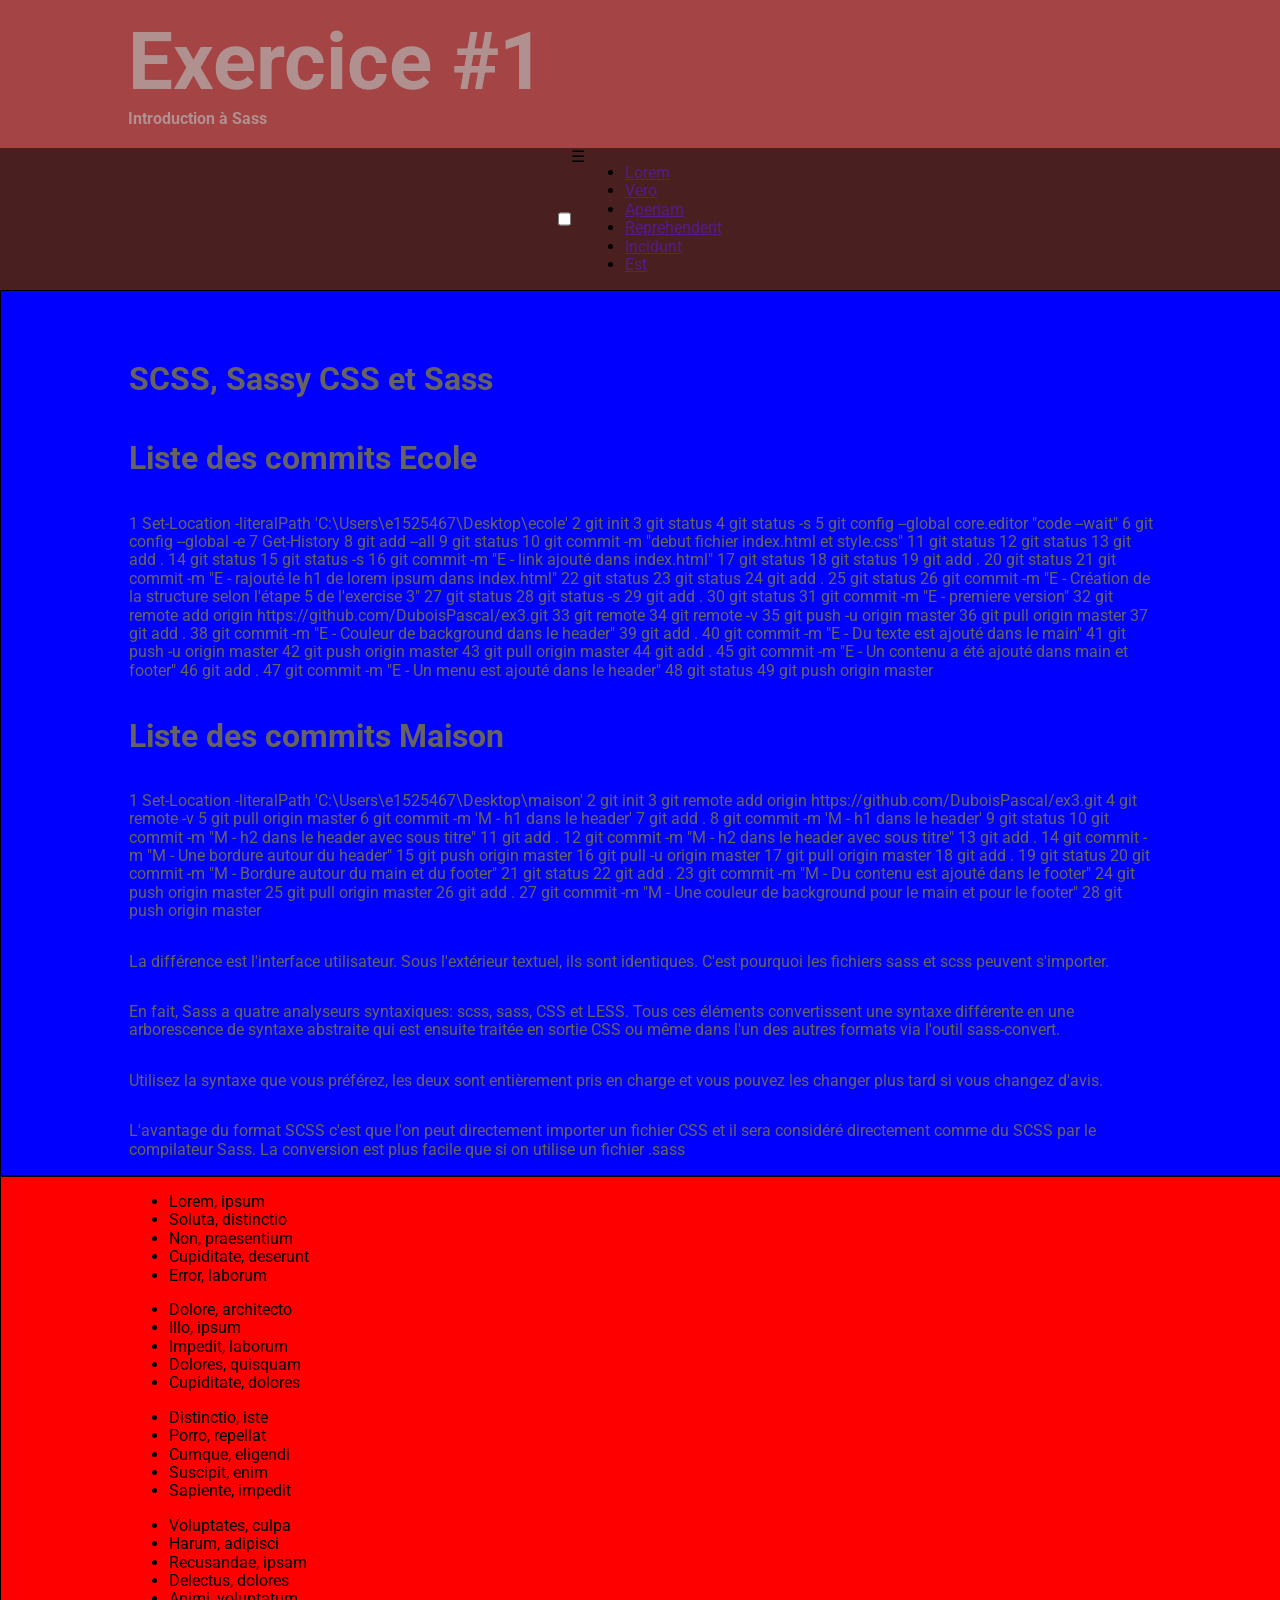
<file: index.htm>
<!DOCTYPE html>
<html lang="en">

<head>
    <meta charset="UTF-8">
    <meta name="viewport" content="width=device-width, initial-scale=1.0">
    <meta http-equiv="X-UA-Compatible" content="ie=edge">
    <title>Exercie #1</title>
    <link rel="stylesheet" href="css/normalize.css">
    <link rel="stylesheet" href="css/style.css">
    <link href="https://fonts.googleapis.com/css?family=Poiret+One|Roboto&display=swap" rel="stylesheet">
</head>

<body>
    <header>
        <section class="global">
            <h1>Exercice #1</h1>
            <h2>Introduction à Sass</h2>
        </section>
    </header>

    <nav id='menu'>
            <input id="checkMenu" type="checkbox">
            <label id="btnMenu" for="checkMenu">&#9776;</label>
            <ul>
                <li><a href="">Lorem</a></li>
                <li><a href="">Vero</a></li>
                <li><a href="">Aperiam</a></li>
                <li><a href="">Reprehenderit</a></li>
                <li><a href="">Incidunt</a></li>
                <li><a href="">Est</a></li>
            </ul>
    </nav>
    <main>
        <section class="global">
       
            <h1>SCSS, Sassy CSS et Sass</h1>

            <h1>Liste des commits Ecole</h1>

            <p>1 Set-Location -literalPath 'C:\Users\e1525467\Desktop\ecole'
                2 git init
                3 git status
                4 git status -s
                5 git config --global core.editor "code --wait"
                6 git config --global -e
                7 Get-History
                8 git add --all
                9 git status
               10 git commit -m "debut fichier index.html et style.css"
               11 git status
               12 git status
               13 git add .
               14 git status
               15 git status -s
               16 git commit -m "E - link ajouté dans index.html"
               17 git status
               18 git status
               19 git add .
               20 git status
               21 git commit -m "E - rajouté le h1 de lorem ipsum dans index.html"
               22 git status
               23 git status
               24 git add .
               25  git status
               26 git commit -m "E - Création de la structure selon l'étape 5 de l'exercise 3"
               27 git status
               28 git status -s
               29 git add .
               30 git status
               31 git commit -m "E - premiere version"
               32 git remote add origin https://github.com/DuboisPascal/ex3.git
               33 git remote
               34 git remote -v
               35 git push -u origin master
               36 git pull origin master
               37 git add .
               38 git commit -m "E - Couleur de background dans le header"
               39 git add .
               40 git commit -m "E - Du texte est ajouté dans le main"
               41 git push -u origin master
               42 git push origin master
               43 git pull origin master
               44 git add .
               45 git commit -m "E - Un contenu a été ajouté dans main et footer"
               46 git add .
               47 git commit -m "E - Un menu est ajouté dans le header"
               48 git status
               49 git push origin master</p>

               <h1>Liste des commits Maison</h1>

               <p>1 Set-Location -literalPath 'C:\Users\e1525467\Desktop\maison'
                2 git init
                3 git remote add origin https://github.com/DuboisPascal/ex3.git
                4 git remote -v
                5 git pull origin master
                6 git commit -m 'M - h1 dans le header'
                7 git add .
                8 git commit -m 'M - h1 dans le header'
                9 git status
               10 git commit -m "M - h2 dans le header avec sous titre"
               11 git add .
               12 git commit -m "M - h2 dans le header avec sous titre"
               13 git add .
               14 git commit -m "M - Une bordure autour du header"
               15 git push origin master
               16 git pull -u origin master
               17 git pull origin master
               18 git add .
               19 git status
               20 git commit -m "M - Bordure autour du main et du footer"
               21 git status
               22 git add .
               23 git commit -m "M - Du contenu est ajouté dans le footer"
               24 git push origin master
               25 git pull origin master
               26 git add .
               27 git commit -m "M - Une couleur de background pour le main et pour le footer"
               28 git push origin master</p>

<p>
La différence est l'interface utilisateur. Sous l'extérieur textuel, ils sont identiques. C'est pourquoi les fichiers
sass et scss peuvent s'importer. </p>
<p>
En fait, Sass a quatre analyseurs syntaxiques: scss, sass, CSS et LESS. Tous ces
éléments convertissent une syntaxe différente en une arborescence de syntaxe abstraite qui est ensuite traitée en sortie
CSS ou même dans l'un des autres formats via l'outil sass-convert.
</p>
<p>
Utilisez la syntaxe que vous préférez, les deux sont entièrement pris en charge et vous pouvez les changer plus tard si
vous changez d'avis.
</p>
<p>
    L'avantage du format SCSS c'est que l'on peut directement importer un fichier CSS et il sera considéré directement comme du SCSS par le compilateur Sass. La conversion est plus facile que si on utilise un fichier .sass

</p>

            
        </section>
    </main>

    <footer id='pied-page'>
        <section class="global">
            <ul>
                <li>Lorem, ipsum</li>
                <li>Soluta, distinctio</li>
                <li>Non, praesentium</li>
                <li>Cupiditate, deserunt</li>
                <li>Error, laborum</li>
            </ul>
            <ul>
                <li>Dolore, architecto</li>
                <li>Illo, ipsum</li>
                <li>Impedit, laborum</li>
                <li>Dolores, quisquam</li>
                <li>Cupiditate, dolores</li>
            </ul>
            <ul>
                <li>Distinctio, iste</li>
                <li>Porro, repellat</li>
                <li>Cumque, eligendi</li>
                <li>Suscipit, enim</li>
                <li>Sapiente, impedit</li>
            </ul>
            <ul>
                <li>Voluptates, culpa</li>
                <li>Harum, adipisci</li>
                <li>Recusandae, ipsam</li>
                <li>Delectus, dolores</li>
                <li>Animi, voluptatum</li>
            </ul>
        </section>
    </footer>
</body>
<script>
    window.addEventListener('load', function () {
        let elmChkMenu = document.querySelector('#checkMenu')
        let elmBtnMenu = document.querySelector('#btnMenu')

        window.addEventListener('resize', function () {
            // console.log(window.innerWidth)
            if (window.innerWidth >= 500) {
                elmChkMenu.checked = false
            }
        })
    })
</script>
</html>
</file>
<file: css/style.css>
@charset "UTF-8";
/*!
Auteur: Eddy Martin
Description: Gabarit de base permettant d'explorer Sass et différents techniques CSS
Version: 1.0.0
License: GNU General Public License v2 or later

*/
/*--------------------------------------------------------------
>>> LISTE DES FICHIERS SCSS IMPORTÉS 
----------------------------------------------------------------
# Variables
# Layout
# Element
# Menu
# Pied-page
----------------------------------------------------------------
# Variables
--------------------------------------------------------------*/
/* ------------------------------------------------------------
# Element 
--------------------------------------------------------------*/
/* Les éléments simples.  
On définit ici des règles de styles générales qui peuvent être enrichies ailleur.
Ces règles servent de bases  
*/
header {
  color: #b19090;
}

header h1 {
  font-size: 3em;
  padding: 1rem 0 .1rem 0;
  margin: 0;
}

header h2 {
  font-size: 1em;
  padding: 0 0 20px 0;
  margin: 0;
}

@media screen and (min-width: 500px) {
  header h1 {
    font-size: 5em;
    margin: 0;
  }
  header h2 {
    font-size: 1em;
    margin: 0;
  }
}

/* ------------------------------------------------------------
# Layout
--------------------------------------------------------------*/
body {
  width: 100vw;
  min-height: 100vh;
  font-family: 'Roboto', sans-serif;
  display: -webkit-box;
  display: -ms-flexbox;
  display: flex;
  -webkit-box-orient: vertical;
  -webkit-box-direction: normal;
      -ms-flex-direction: column;
          flex-direction: column;
}

header,
nav,
main,
footer {
  width: 100vw;
  display: -webkit-box;
  display: -ms-flexbox;
  display: flex;
  -webkit-box-pack: center;
      -ms-flex-pack: center;
          justify-content: center;
}

header {
  z-index: 999;
}

header,
footer {
  background-color: #a44444;
}

nav {
  background-color: #4a1f1f;
}

main {
  padding-top: 3em;
  display: -webkit-box;
  display: -ms-flexbox;
  display: flex;
  -webkit-box-orient: vertical;
  -webkit-box-direction: normal;
      -ms-flex-direction: column;
          flex-direction: column;
  -webkit-box-align: center;
      -ms-flex-align: center;
          align-items: center;
  -webkit-box-pack: center;
      -ms-flex-pack: center;
          justify-content: center;
  -webkit-box-flex: 1;
      -ms-flex: 1 1 auto;
          flex: 1 1 auto;
  background-color: #f8efef;
  color: #676262;
}

main section {
  display: -webkit-box;
  display: -ms-flexbox;
  display: flex;
  -webkit-box-orient: vertical;
  -webkit-box-direction: normal;
      -ms-flex-direction: column;
          flex-direction: column;
  -ms-flex-pack: distribute;
      justify-content: space-around;
  -webkit-box-align: start;
      -ms-flex-align: start;
          align-items: flex-start;
}

main section p {
  -webkit-box-flex: 1;
      -ms-flex: 1 1 20%;
          flex: 1 1 20%;
}

.global {
  width: 95%;
}

@media screen and (min-width: 600px) {
  .global {
    width: 80%;
  }
}

/* ------------------------------------------------------------
# Menu
--------------------------------------------------------------*/
/* 
le menu est contrôlé par une case à cocher
l'état checked est testé ici:
*/
#checkMenu:checked ~ ul {
  max-height: 200px;
}

#checkMenu:checked ~ ul > li {
  opacity: 1;
}

#checkMenu:checked ~ #btnMenu {
  -webkit-transform: rotate(90deg);
          transform: rotate(90deg);
  color: #0f0;
}
main{
    border: 1px solid black;
    background-color: blue;
}

footer{
    border: 1px solid black;
    background-color: red;
}
</file>
